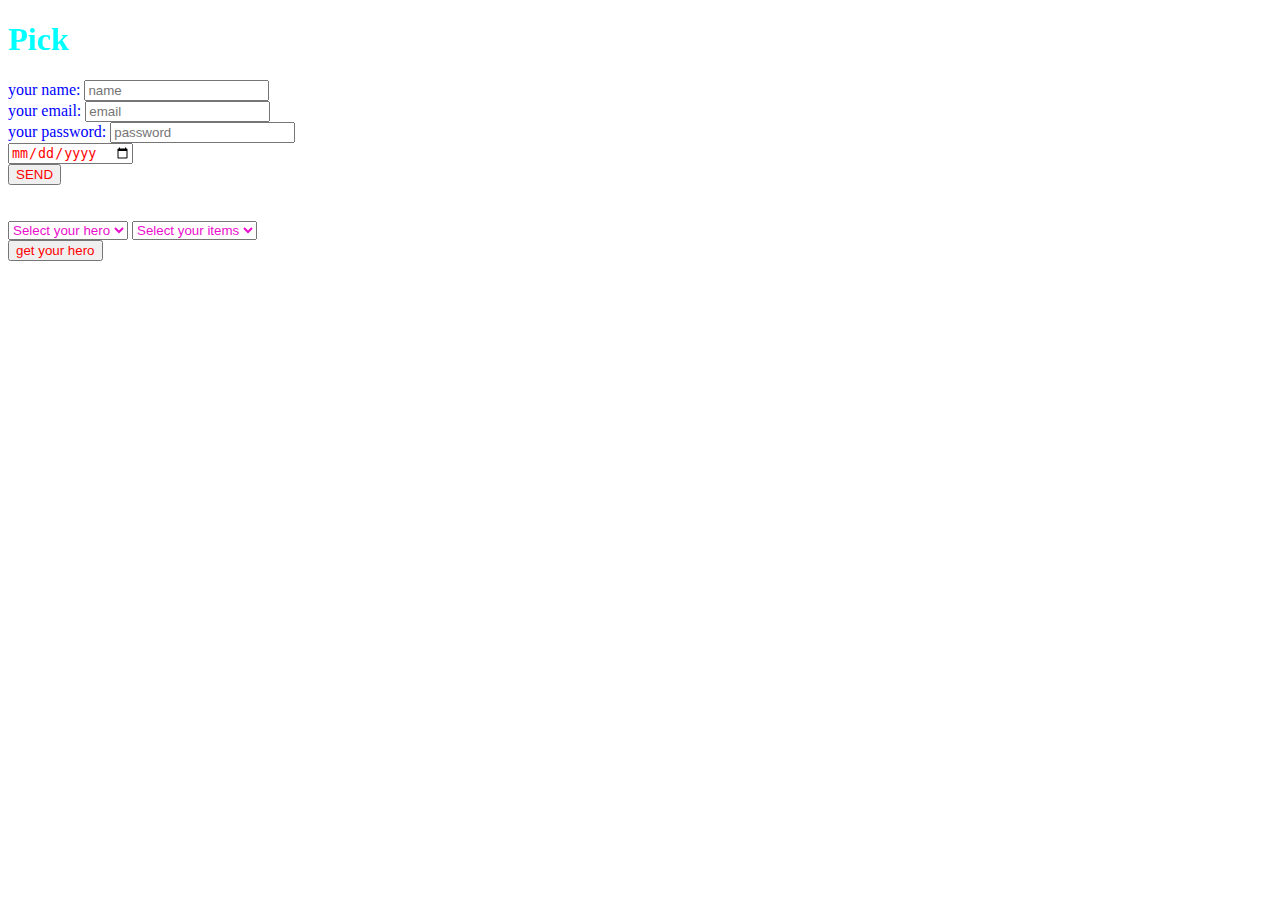
<file: cv.html>
<!DOCTYPE html>
<html lang="en">
  <head>
    <meta charset="UTF-8" />
    <title>My website</title>
    <style>
      body {
        /* width: 200px; */
        background-image: url(https://logos-world.net/wp-content/uploads/2020/12/Dota-2-Logo-700x394.png);
      }
      h1 {
        color: aqua;
      }
      label {
        color: blue;
      }
      option {
        color: brown;
      }
      select {
        color: rgb(235, 13, 205);
      }
      input {
        color: red;
      }
      img {
        width: 200px;
        border-radius: 50%;
      }
    </style>
  </head>
  <body>
    <h1>Pick</h1>
    <form action="index.html">
      <label for="">your name:</label>
      <input type="text" id="your-name" placeholder="name" />
      <br />
      <label for="">your email:</label>
      <input type="email" id="your-email" placeholder="email" />
      <br />
      <label for="">your password:</label>
      <input type="password" id="your-password" placeholder="password" />
      <br />
      <input type="date" />
      <br />
      <input type="submit" value="SEND" />
      <br />
      <br />
      <br />
      <select name="pull hero">
        <option value="">Select your hero</option>
        <option value="F5">Tinker</option>
        <option value="F6">Invoker</option>
        <option value="F7">Storm</option>
        <option value="F8">Pudge</option>
      </select>
      <select name="Items">
        <option value="F9">Select your items</option>
        <option value="F1">Shadow Blade</option>
        <option value="F2">Dagger</option>
        <option value="F3">Tango</option>
        <option value="F4">Aghanim Scepter</option>
      </select>
    </form>
    <form
      action="https://www.avenga.com/wp-content/uploads/2021/09/dota-2-header.jpeg"
    >
      <input type="submit" value="get your hero" />
    </form>
  </body>
</html>
</file>
